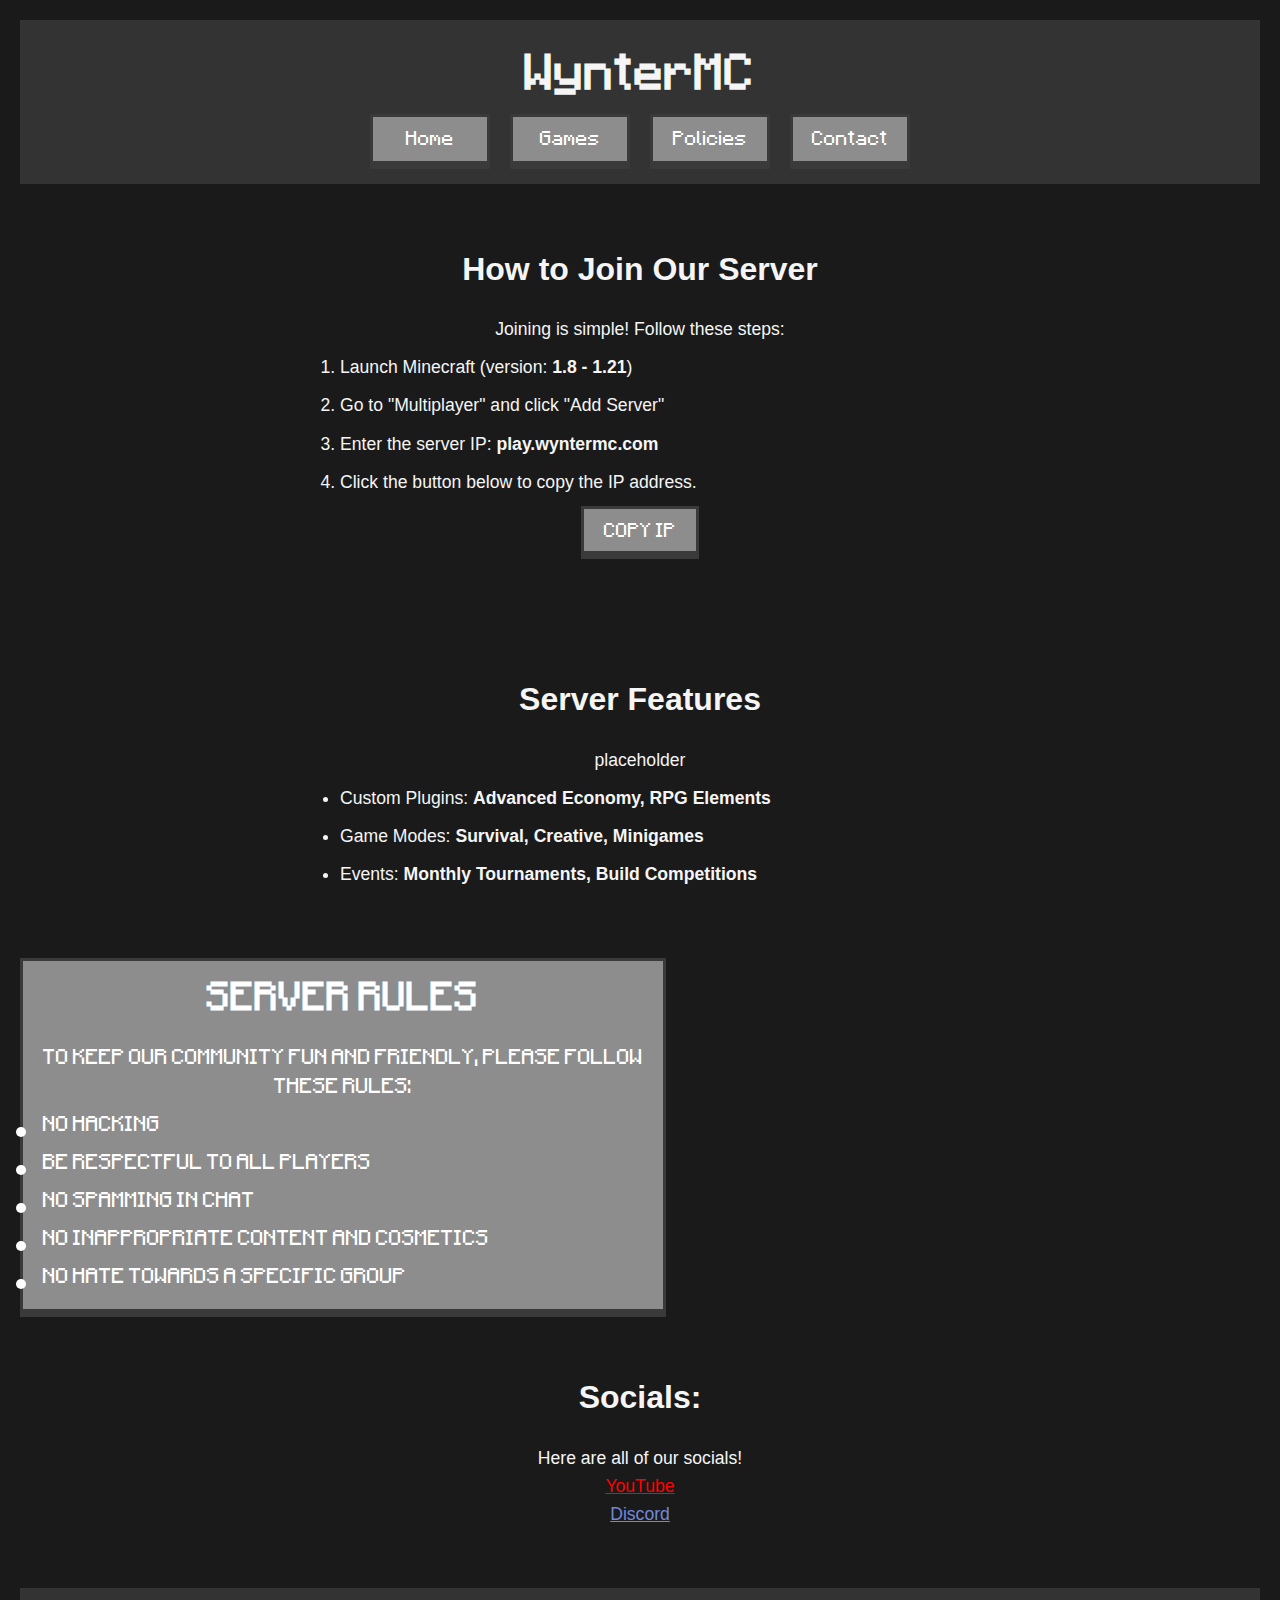
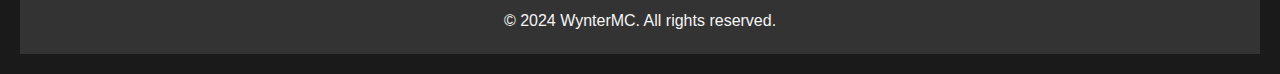
<file: index.html>
<!DOCTYPE html>
<html lang="en">
<head>
    <meta charset="UTF-8">
    <meta name="viewport" content="width=device-width, initial-scale=1.0">
    <title>WynterMC</title>
    <link rel="stylesheet" href="styles.css">
    <link rel="icon" href="favicon.png" type="image/png">

</head>
<body>

<header>
    <h1>WynterMC</h1>
    <nav>
        <ul>
            <li><a href="index.html">Home</a></li>
            <li><a href="games.html">Games</a></li>
            <li><a href="rules.html">Policies</a></li>
            <li><a href="contact.html" id="contact">Contact</a></li>
        </ul>
    </nav>
</header>

<section id="join">
    <h2>How to Join Our Server</h2>
    <p>Joining is simple! Follow these steps:</p>
    <ol>
        <li>Launch Minecraft (version: <strong>1.8 - 1.21</strong>)</li>
        <li>Go to "Multiplayer" and click "Add Server"</li>
        <li>Enter the server IP: <strong id="server-ip">play.wyntermc.com</strong></li>
        <li>Click the button below to copy the IP address.</li>
    </ol>
    <button id="copy-ip-button">Copy IP</button>
    <div id="notification" class="hidden">IP address copied to clipboard!</div>
</section>

<section id="features">
    <h2>Server Features</h2>
    <p>placeholder</p>
    <ul>
        <li>Custom Plugins: <strong>Advanced Economy, RPG Elements</strong></li>
        <li>Game Modes: <strong>Survival, Creative, Minigames</strong></li>
        <li>Events: <strong>Monthly Tournaments, Build Competitions</strong></li>
    </ul>
</section>

<section id="rules">
    <h2>Server Rules</h2>
    <p>To keep our community fun and friendly, please follow these rules:</p>
    <ul>
        <li>No hacking</li>
        <li>Be respectful to all players</li>
        <li>No spamming in chat</li>
        <li>No Inappropriate Content and Cosmetics</li>
        <li>No hate towards a specific group</li>
    </ul>
</section>

<section id="socials">
    <h2>Socials:</h2>
    <p>Here are all of our socials!</p>
    <p><a href="https://youtube.com/@WynterMC" target="_blank"><span class="youtubetxt">YouTube</span></a></p>
    <p><a href="https://discord.gg/yourserver1" target="_blank"><span class="discordtxt">Discord</span></a></p>
</section>

<footer>
    <p>© 2024 WynterMC. All rights reserved.</p>
</footer>

</body>
</html>
</file>
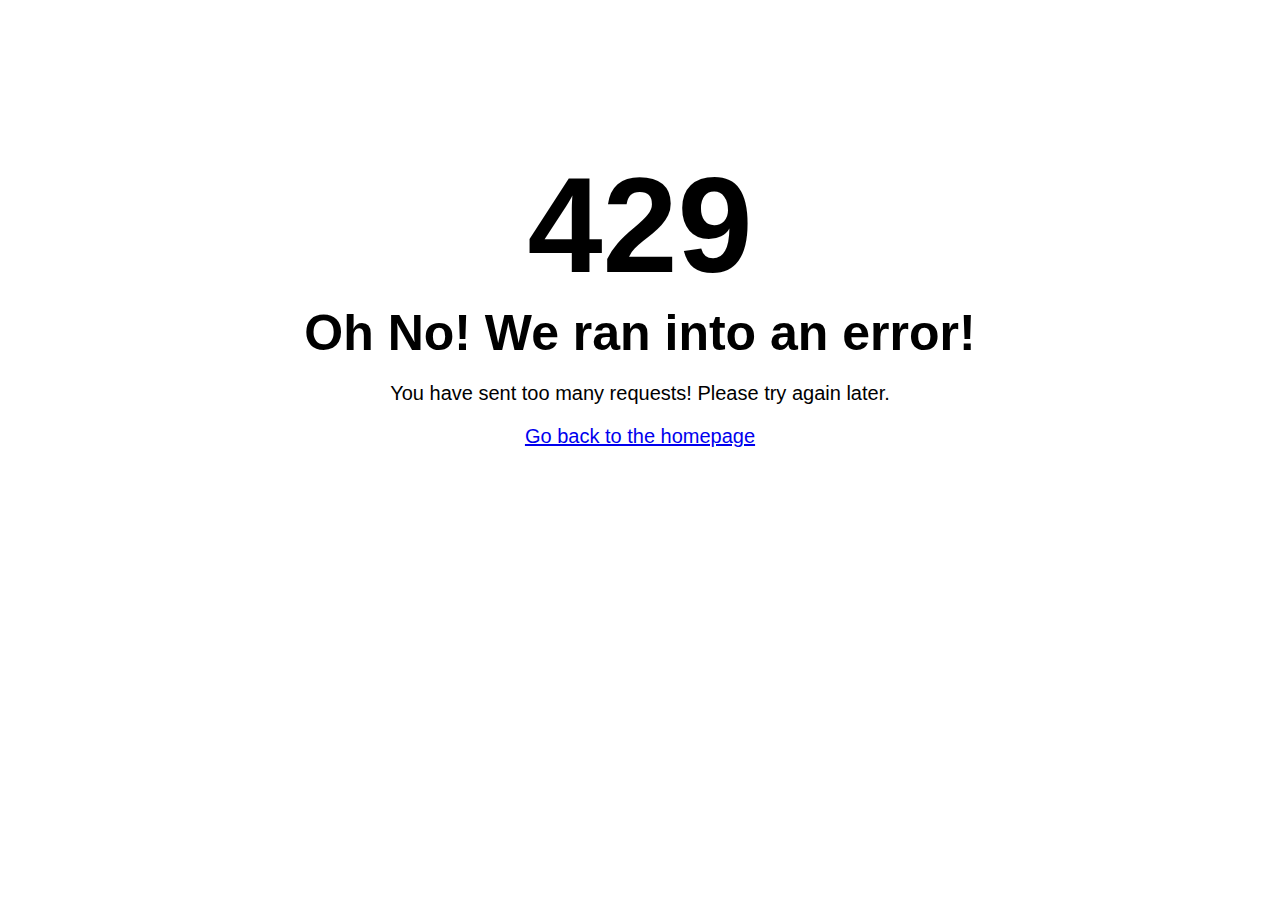
<file: 429.html>
<!DOCTYPE html>
<html lang="en">
<head>
  <meta charset="UTF-8">
  <meta name="viewport" content="width=device-width, initial-scale=1.0">
  <link rel="icon" href="favicon.png" type="image/png">
  <title>429 - Too Many Requests</title>
  <style>
    body {
      font-family: Arial, sans-serif;
      text-align: center;
      padding: 50px;
      font-size: 16px;
    }
    h1 {
      font-size: 135px;
      margin-bottom: 1px;
    }
    h2 {
      font-size: 50px;
      margin-top: 1px;
      margin-bottom: 20px;
    }
    p {
      font-size: 20px;
      margin-top: 10px;
    }
    .url {
      color: red;
      word-wrap: break-word;
    }
  </style>
</head>
<body>
<h1>429</h1>
<h2>Oh No! We ran into an error!</h2>
<p>You have sent too many requests! Please try again later.</p>
<p><a href="/">Go back to the homepage</a></p>

<script>
    document.getElementById('url').textContent = window.location.href;
  </script>
</body>
</html>
</file>
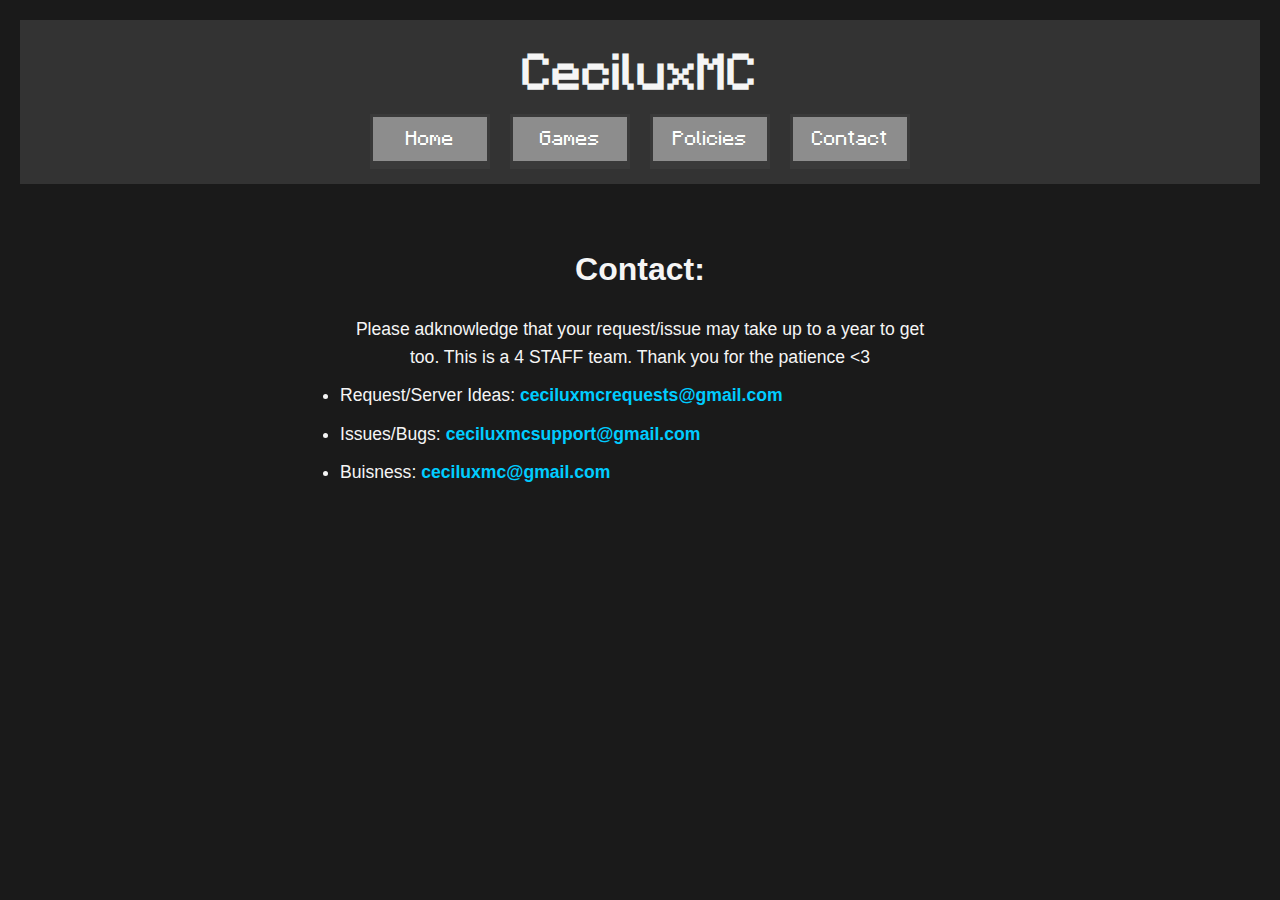
<file: contact.html>
<!DOCTYPE html>
<html lang="en">
<head>
  <meta charset="UTF-8">
  <meta name="viewport" content="width=device-width, initial-scale=1.0">
  <title>CeciluxMC | Contact</title>
  <link rel="stylesheet" href="styles.css">
  <link rel="icon" href="favicon.png" type="image/png">
</head>
<body>

<header>
  <h1>CeciluxMC</h1>
  <nav>
    <ul>
      <li><a href="index.html">Home</a></li>
      <li><a href="games.html">Games</a></li>
      <li><a href="rules.html">Policies</a></li>
      <li><a href="contact.html" id="contact">Contact</a></li>
    </ul>
  </nav>
</header>
<section id="features">
  <h2>Contact:</h2>
  <p>Please adknowledge that your request/issue may take up to a year to get too. This is a 4 STAFF team. Thank you for the patience <3</p>
  <p>           </p>
  <ul>
    <li>Request/Server Ideas: <strong><a href="mailto:ceciluxmcrequests@gmail.com">ceciluxmcrequests@gmail.com</a></strong></li>
    <li>Issues/Bugs: <strong><a href="mailto:ceciluxmcsupport@gmail.com">ceciluxmcsupport@gmail.com</a></strong></li>
    <li>Buisness: <strong><a href="mailto:ceciluxmc@gmail.com">ceciluxmc@gmail.com</a></strong></li>
  </ul>
</section>
</body>

</html>
</file>
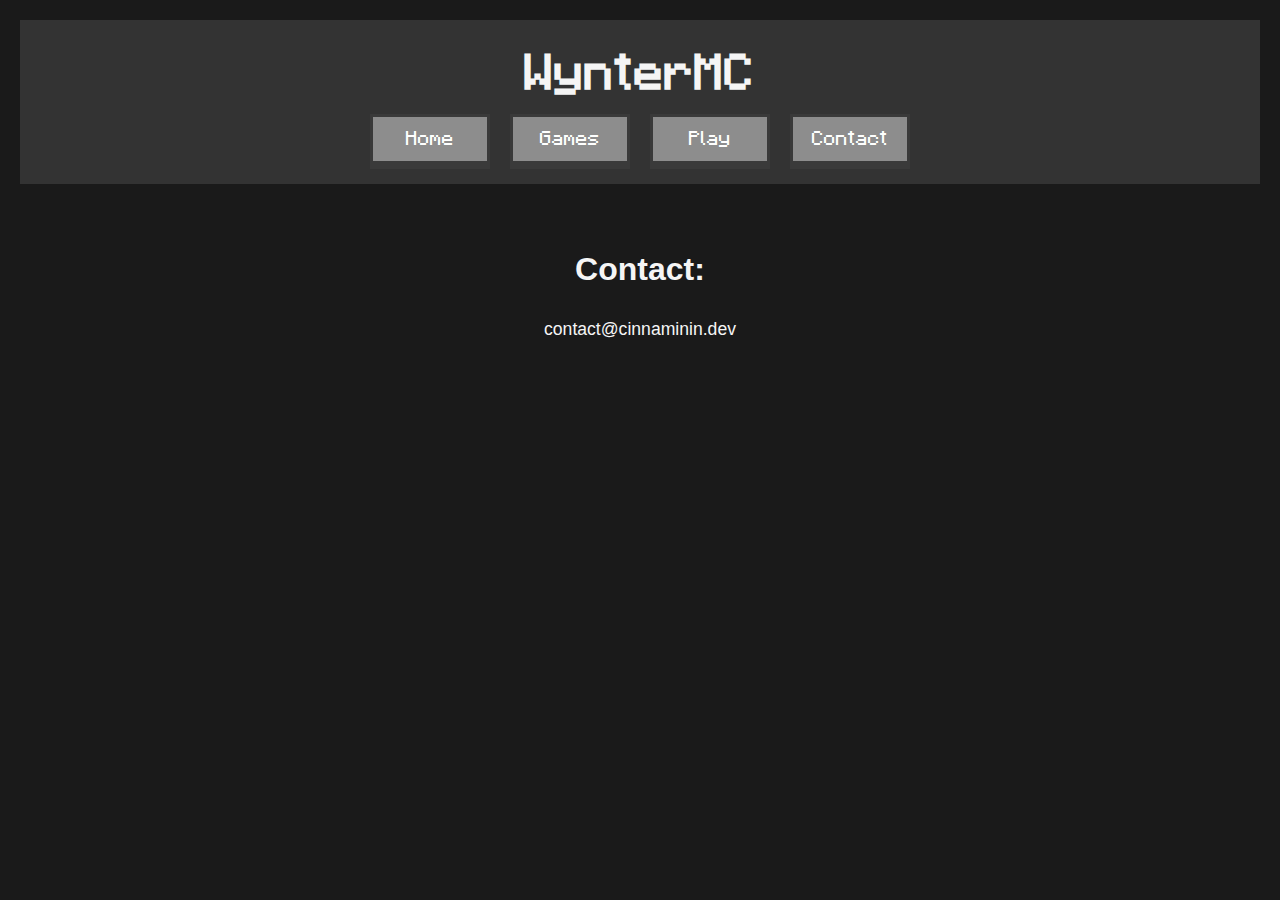
<file: contactus.html>
<!DOCTYPE html>
<html lang="en">
<head>
  <meta charset="UTF-8">
  <meta name="viewport" content="width=device-width, initial-scale=1.0">
  <title>WynterMC | Contact</title>
  <link rel="stylesheet" href="styles.css">
  <link rel="icon" href="favicon.png" type="image/png">
</head>
<body>

<header>
  <h1>WynterMC</h1>
  <nav>
    <ul>
      <li><a href="/index.html" class="mcbutton">Home</a></li>
      <li><a href="/games.html" class="mcbutton">Games</a></li>
      <li><a href="/play.html" class="mcbutton">Play</a></li>
      <li><a href="/contactus.html" class="mcbutton">Contact</a></li>
    </ul>
  </nav>
</header>
<section id="features">
  <h2>Contact:</h2>
  <p>contact@cinnaminin.dev</p>
</section>
</body>
</html>
</file>
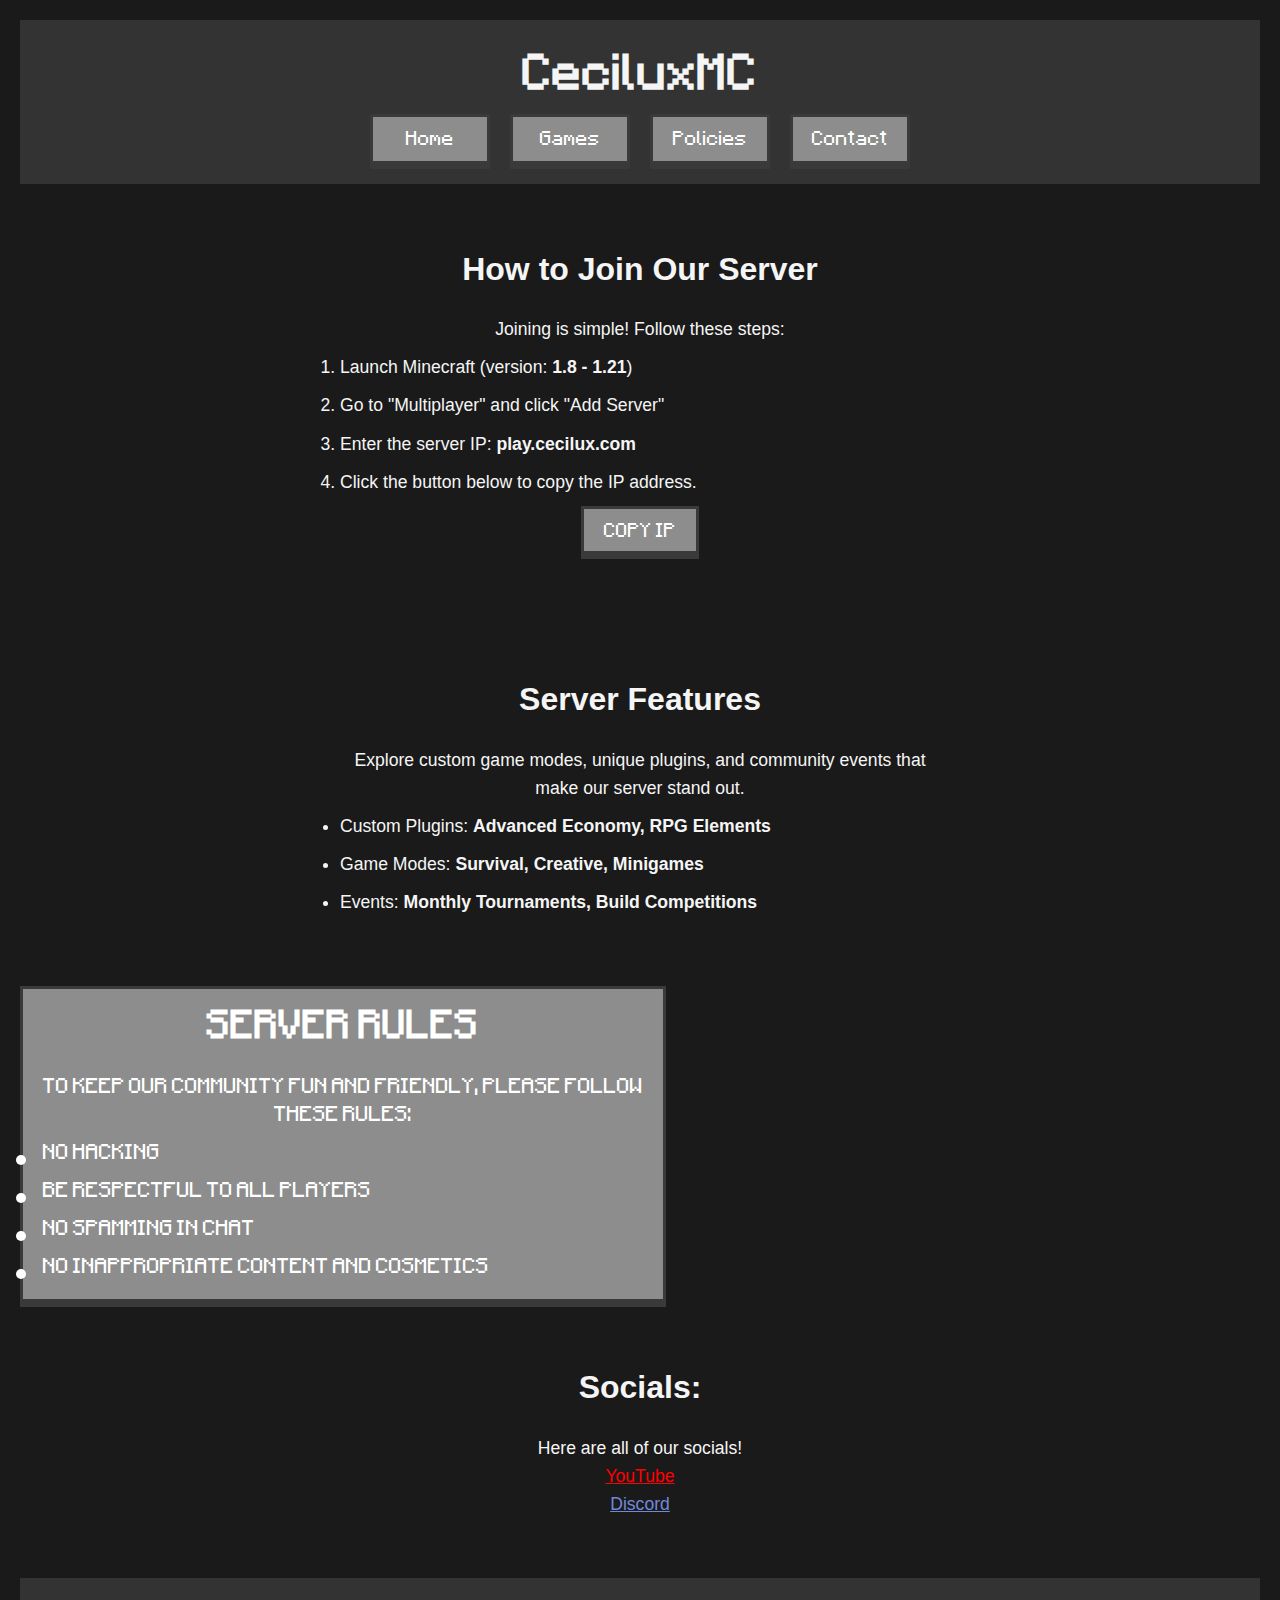
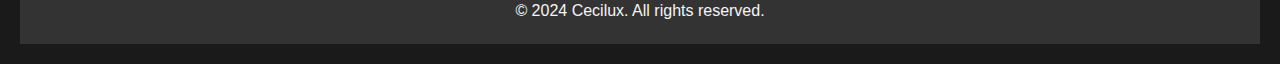
<file: main.html>
<!DOCTYPE html>
<html lang="en">
<head>
    <meta charset="UTF-8">
    <meta name="viewport" content="width=device-width, initial-scale=1.0">
    <title>CeciluxMC</title>
    <link rel="stylesheet" href="styles.css">
</head>
<body>

<header>
    <h1>CeciluxMC</h1>
    <nav>
        <ul>
            <li><a href="main.html">Home</a></li>
            <li><a href="games.html">Games</a></li>
            <li><a href="rules.html">Policies</a></li>
            <li><a href="contact.html" id="contact">Contact</a></li>
        </ul>
    </nav>
</header>

<section id="join">
    <h2>How to Join Our Server</h2>
    <p>Joining is simple! Follow these steps:</p>
    <ol>
        <li>Launch Minecraft (version: <strong>1.8 - 1.21</strong>)</li>
        <li>Go to "Multiplayer" and click "Add Server"</li>
        <li>Enter the server IP: <strong id="server-ip">play.cecilux.com</strong></li>
        <li>Click the button below to copy the IP address.</li>
    </ol>
    <button id="copy-ip-button">Copy IP</button>
    <div id="notification" class="hidden">IP address copied to clipboard!</div>
</section>

<section id="features">
    <h2>Server Features</h2>
    <p>Explore custom game modes, unique plugins, and community events that make our server stand out.</p>
    <ul>
        <li>Custom Plugins: <strong>Advanced Economy, RPG Elements</strong></li>
        <li>Game Modes: <strong>Survival, Creative, Minigames</strong></li>
        <li>Events: <strong>Monthly Tournaments, Build Competitions</strong></li>
    </ul>
</section>

<section id="rules">
    <h2>Server Rules</h2>
    <p>To keep our community fun and friendly, please follow these rules:</p>
    <ul>
        <li>No hacking</li>
        <li>Be respectful to all players</li>
        <li>No spamming in chat</li>
        <li>No Inappropriate Content and Cosmetics</li>
    </ul>
</section>

<section id="socials">
    <h2>Socials:</h2>
    <p>Here are all of our socials!</p>
    <p><a href="https://youtube.com/@CeciluxMC" target="_blank"><span class="youtubetxt">YouTube</span></a></p>
    <p><a href="https://discord.gg/yourserver" target="_blank"><span class="discordtxt">Discord</span></a></p>
</section>

<footer>
    <p>© 2024 Cecilux. All rights reserved.</p>
</footer>

</body>
</html>
</file>
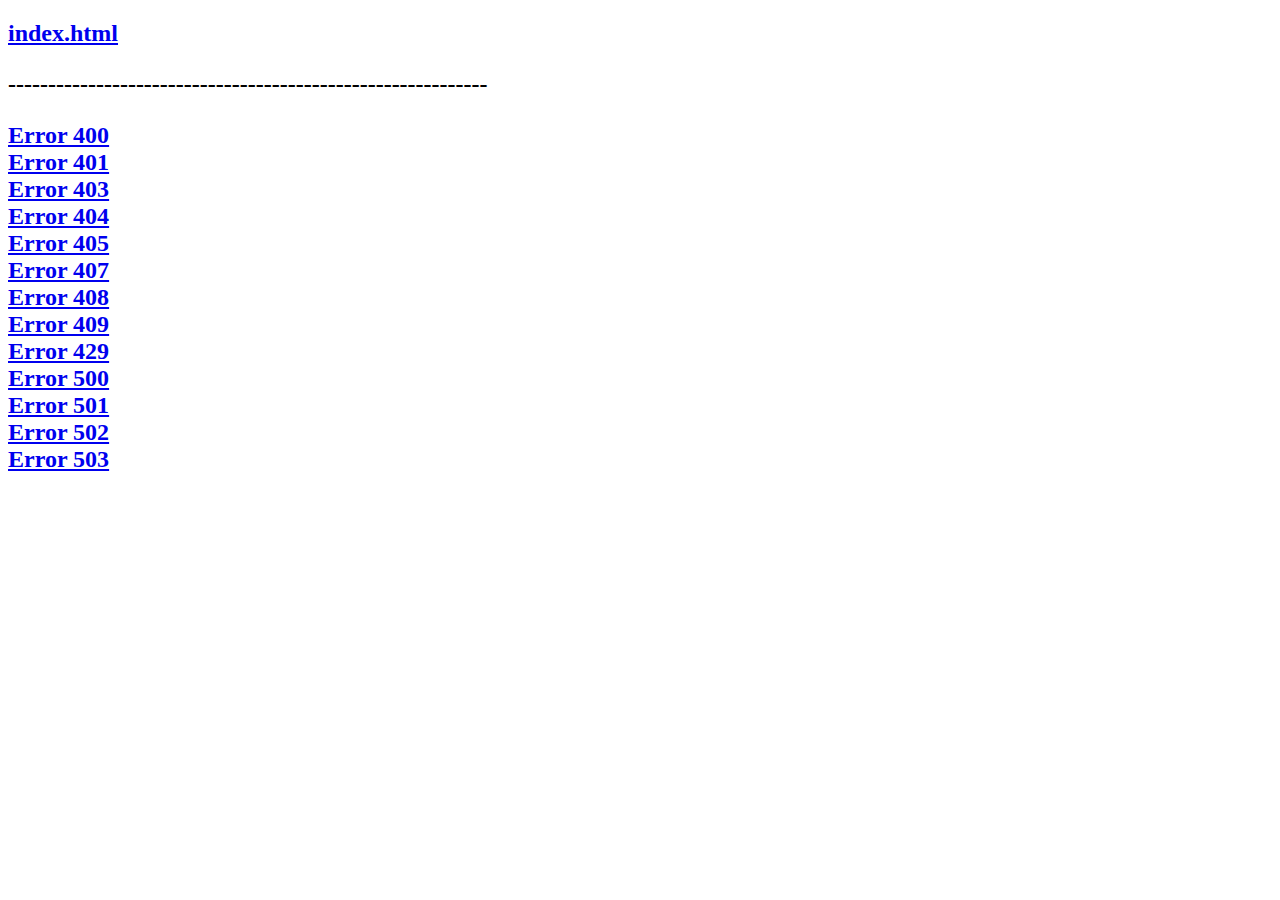
<file: trigger-event.html>
<!DOCTYPE html>
<html lang="en">
<head>
    <meta charset="UTF-8">
    <title>trigger-event</title>
</head>
<body>
<!-- How did you get here, also how are you reading my code (other than the inspect element ofc) Is there a way i can prevent this? if so please tell me. -->
<div class="triggers">
    <h2>
        <a href="/index.html" class="triggerlink">index.html</a> <br>
        <p>------------------------------------------------------------</p>
        <a href="/400.html" class="triggerlink">Error 400</a> <br>
        <a href="/401.html" class="triggerlink">Error 401</a> <br>
        <a href="/403.html" class="triggerlink">Error 403</a> <br>
        <a href="/404.html" class="triggerlink">Error 404</a> <br>
        <a href="/405.html" class="triggerlink">Error 405</a> <br>
        <a href="/407.html" class="triggerlink">Error 407</a> <br>
        <a href="/408.html" class="triggerlink">Error 408</a> <br>
        <a href="/409.html" class="triggerlink">Error 409</a> <br>
        <a href="/429.html" class="triggerlink">Error 429</a> <br>
        <a href="/500.html" class="triggerlink">Error 500</a> <br>
        <a href="/501.html" class="triggerlink">Error 501</a> <br>
        <a href="/502.html" class="triggerlink">Error 502</a> <br>
        <a href="/503.html" class="triggerlink">Error 503</a> <br>
    </h2>
</div>
</body>
</html>
</file>
<file: styles.css>
@font-face {
    font-family: 'Minecraftia';
    src: url('fonts/Minecraftia.ttf') format('truetype'); /* Keep the font path */
}

/* Reset default browser padding and margin */
* {
    margin: 0;
    padding: 0;
    box-sizing: border-box;
}

/* Apply a standard font to the entire body */
body {
    font-family: sans-serif; /* Use a standard font for body text */
    background-color: #1a1a1a; /* Dark background */
    color: #f5f5f5;
    line-height: 1.6;
    scroll-behavior: smooth; /* Smooth scrolling between sections */
    padding: 20px;
}

/* Header Styles */
header {
    background-color: #333;
    padding: 20px;
    text-align: center;
}

header h1 {
    font-size: 2.5rem;
    color: #f5f5f5;
    font-family: 'Minecraftia';
}

nav {
    margin-top: 10px;
}

nav ul {
    list-style: none;
    padding: 0; /* Remove padding */
    display: flex; /* Use Flexbox */
    justify-content: center; /* Center the buttons */
    flex-wrap: nowrap; /* Prevent wrapping */
}

nav ul li {
    margin: 0 10px; /* Space between buttons */
}

nav ul li a {
    font-family: 'Minecraftia', sans-serif; /* Apply Minecraft font only to buttons */
    font-size: 1rem; /* Adjust font size */
    color: #ffAAFF; /* Default text color (white) */
    background-color: #8d8d8d; /* Default background color for buttons */
    border: 3px solid #3a3a3a; /* Dark border */
    padding: 10px 15px; /* Padding for button look */
    text-decoration: none; /* Remove underline */
    display: flex; /* Use Flexbox for centering */
    align-items: center; /* Center vertically */
    justify-content: center; /* Center horizontally */
    height: 50px; /* Set a fixed height for buttons */
    min-width: 120px; /* Set a minimum width for buttons */
    max-width: 200px; /* Optional: Set a maximum width for buttons */
    box-shadow: 0 5px #3a3a3a; /* Shadow for 3D effect */
    transition: all 0.2s ease; /* Smooth hover transition */
}


nav ul li a {
    color: #ffffff; /* Default link color */
}

nav ul li a:hover {
    color: #ffcc00; /* Color on hover (example: gold) */
}

nav ul li a:active {
    color: #ff9900; /* Color when link is clicked (example: orange) */
}


nav ul li a:hover {
    background-color: #b3b3b3; /* Lighter gray on hover */
    box-shadow: 0 3px #3a3a3a; /* Change shadow for hover effect */
}

nav ul li a:active {
    box-shadow: none; /* Remove shadow when pressed */
    transform: translateY(3px); /* Simulate "pressing" button */
}
/* Style for email links */
a {
    color: #ffffff; /* Default link color */
    text-decoration: none; /* Remove underline */
}

a:hover {
    color: #ffcc00; /* Color on hover (example: gold) */
}

/* Specific style for email link */
a[href^="mailto:"] {
    color: #00ccff; /* Default color for email links (example: light blue) */
}

a[href^="mailto:"]:hover {
    color: #0099cc; /* Color on hover for email links (darker blue) */
}


/* Section Styles */
section {
    padding: 60px 20px;
    text-align: center;
}

section h2 {
    font-size: 2rem;
    margin-bottom: 20px;
}

section p, ul, ol {
    font-size: 1.1rem; /* Standard font size for other text */
    max-width: 600px;
    margin: 0 auto;
}

section ul, section ol {
    text-align: left;
}

section ul li, section ol li {
    margin: 10px 0;
}

/* Minecraft-style button */
button {
     font-family: 'Minecraftia', sans-serif; /* Apply Minecraft font */
     font-size: 1rem; /* Adjust button font size */
     color: #ffffff; /* White text */
     background-color: #8d8d8d; /* Default Minecraft gray button color */
     border: 3px solid #3a3a3a; /* Dark border */
     padding: 10px 20px;
     cursor: pointer;
     text-transform: uppercase;
     outline: none;
     display: inline-block;
     box-shadow: 0 5px #3a3a3a; /* Shadow for 3D effect */
     transition: all 0.2s ease; /* Smooth hover transition */
 }

 button:hover {
     background-color: #b3b3b3; /* Lighter gray on hover */
     box-shadow: 0 3px #3a3a3a; /* Change shadow for hover effect */
 }

 button:active {
     box-shadow: none; /* Remove shadow when pressed */
     transform: translateY(3px); /* Simulate "pressing" button */
 }
#rules {
    font-family: 'Minecraftia', sans-serif; /* Apply Minecraft font */
    font-size: 2px; /* Adjust button font size */
    color: #ffffff; /* White text */
    background-color: #8d8d8d; /* Default Minecraft gray button color */
    border: 3px solid #3a3a3a; /* Dark border */
    padding: 10px 20px;
    cursor: pointer;
    text-transform: uppercase;
    outline: none;
    display: inline-block;
    box-shadow: 0 5px #3a3a3a; /* Shadow for 3D effect */
    transition: all 0.2s ease; /* Smooth hover transition */
}

#rules:hover {
    background-color: #b3b3b3; /* Lighter gray on hover */
    box-shadow: 0 3px #3a3a3a; /* Change shadow for hover effect */
}

#rules:active {
    box-shadow: none; /* Remove shadow when pressed */
    transform: translateY(3px); /* Simulate "pressing" button */
}
/* Footer Styles */
footer {
    background-color: #333;
    color: #f5f5f5;
    padding: 20px;
    text-align: center;
}
.discordtxt {
    color: #7289da; /* Set the desired text color */
    text-decoration: underline; /* Optional: underline the text */
}

.discordtxt:hover {
    color: #ff9900; /* Change color on hover (optional) */
}
.youtubetxt {
    color: #FF0000; /* Set the desired text color */
    text-decoration: underline; /* Optional: underline the text */
}

.youtubetxt:hover {
    color: #ff9900; /* Change color on hover (optional) */
}
#notification {
    background-color: #3c3f41; /* Dark gray background */
    color: #ffffff; /* White text */
    padding: 10px 15px; /* Some padding */
    border: 2px solid #a2a2a2; /* Light gray border */
    border-radius: 5px; /* Rounded corners */
    margin-top: 10px; /* Space above the notification */
    display: none; /* Hidden by default */
    position: relative; /* For positioning */
    font-family: 'Minecraftia', cursive; /* Use Minecraft font */
}

.hidden {
    display: none; /* Class to hide the notification */
}

#copy-ip-button {
     font-family: 'Minecraftia', sans-serif; /* Apply Minecraft font */
     font-size: 1rem; /* Adjust button font size */
     color: #ffffff; /* White text */
     background-color: #8d8d8d; /* Default Minecraft gray button color */
     border: 3px solid #3a3a3a; /* Dark border */
     padding: 10px 20px;
     cursor: pointer;
     text-transform: uppercase;
     outline: none;
     display: inline-block;
     box-shadow: 0 5px #3a3a3a; /* Shadow for 3D effect */
     transition: all 0.2s ease; /* Smooth hover transition */
}

#copy-ip-button:hover {
    background-color: #45a049; /* Darker green on hover */
}
</file>
